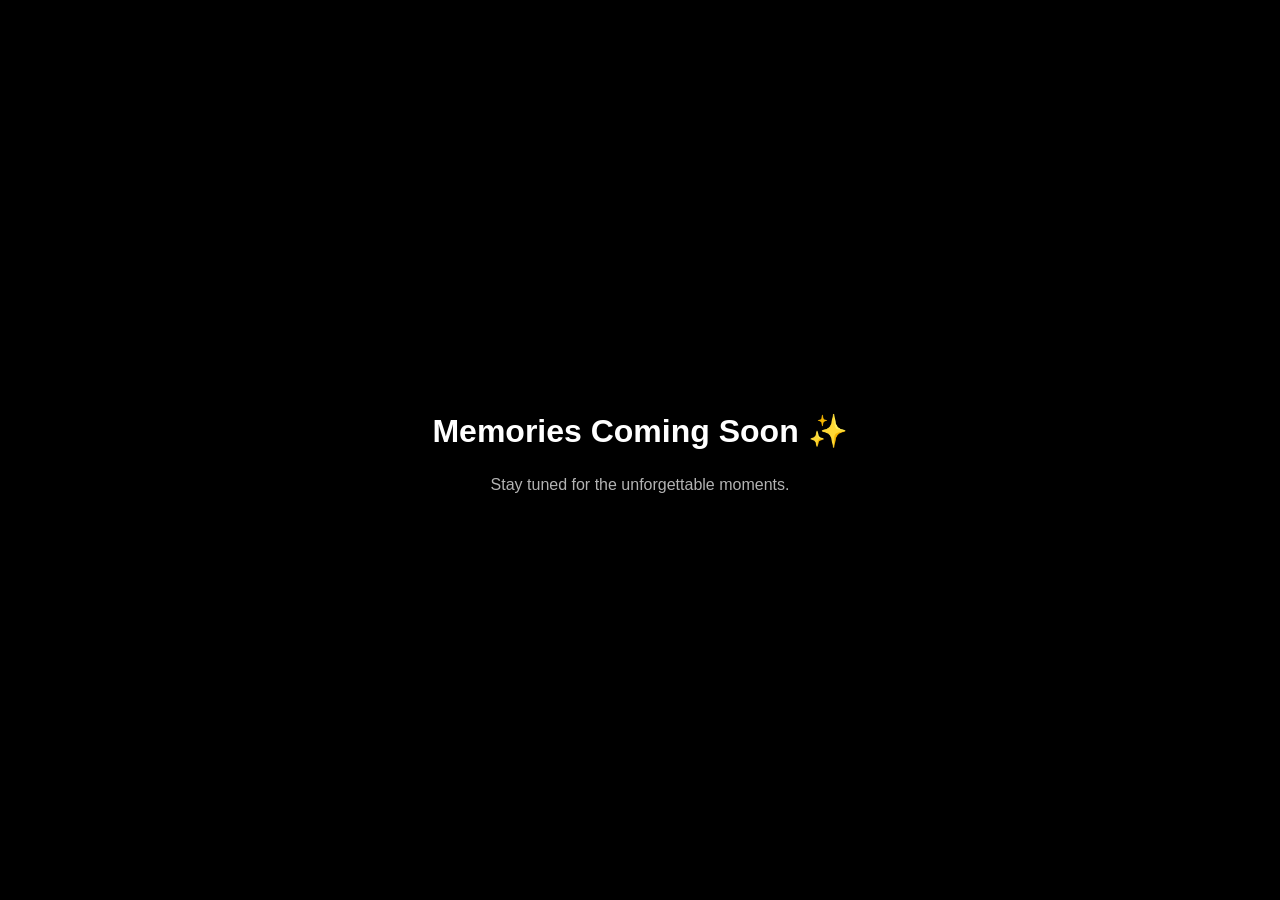
<file: Commingsoon.html>
<!DOCTYPE html>
<html lang="en">

<head>

<meta charset="UTF-8">

<meta
  name="viewport"
  content="width=device-width, initial-scale=1.0"
/>

<title>Memories Coming Soon</title>

<style>

body{

  margin:0;

  width:100%;
  height:100vh;

  display:flex;
  justify-content:center;
  align-items:center;
  flex-direction:column;

  background:black;

  color:white;

  font-family:sans-serif;

  overflow:hidden;
}

h1{

  font-size:2rem;

  margin-bottom:10px;

  animation: fade 2s infinite alternate;
}

p{

  opacity:0.7;

  font-size:1rem;
}

@keyframes fade{

  from{
    opacity:0.5;
    transform:scale(1);
  }

  to{
    opacity:1;
    transform:scale(1.03);
  }

}

</style>

</head>

<body>

<h1>Memories Coming Soon ✨</h1>

<p>Stay tuned for the unforgettable moments.</p>

</body>

</html>
</file>
